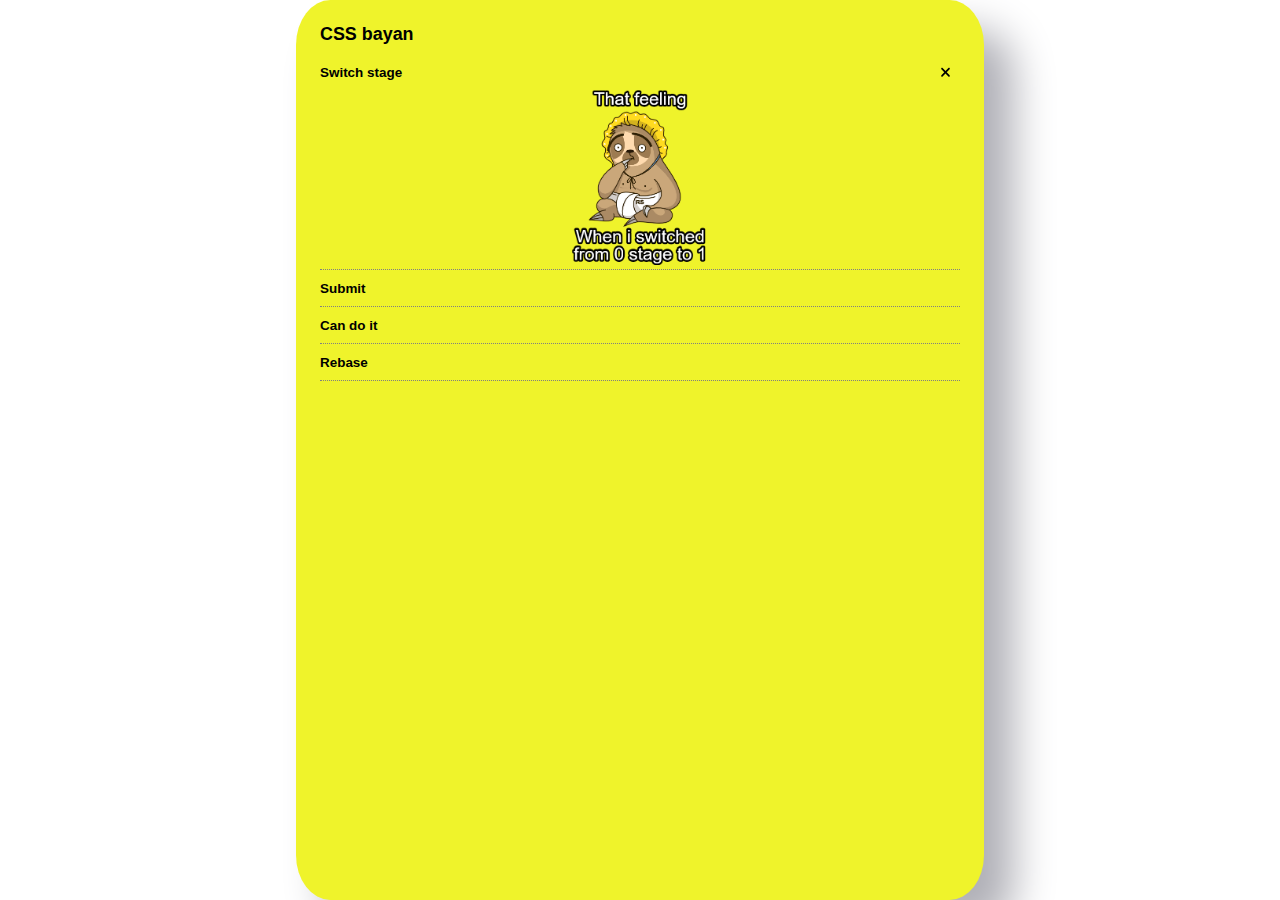
<file: index.html>
<!DOCTYPE html>
<html lang="en">
<head>
    <link rel="stylesheet" href="./css/style.css">
    <meta charset="UTF-8">
    <meta http-equiv="X-UA-Compatible" content="IE=edge">
    <meta name="viewport" content="width=device-width, initial-scale=1.0">
    <title>Bayan</title>
</head>
<body>
    
<div class="wrapper">
    <h1>CSS bayan</h1>
    <div class="row">
        <div class="accordion">
            <div class="accordion-item">
                <label>
                    <input type="radio" id="wrap" name="select" checked>
                    <div class="accordion-header">
                        <h2>Switch stage</h2>
                        <div class="xcross"></div>
                    </div>
                    <div class="accordion-content">
                        <div class="meme1"></div>
                    </div>
                </label>
              </div>
            </div>
            <div class="accordion">
                <div class="accordion-item">
                    <label>
                        <input type="radio" id="wrap" name="select">
                        <div class="accordion-header">
                            <h2>Submit</h2>
                            <div class="xcross"></div>
                        </div>
                        <div class="accordion-content">
                            <div class="meme2"></div>
                        </div>
                    </label>
                  </div>
             </div>
            <div class="accordion">
                <div class="accordion-item">
                    <label>
                        <input type="radio" id="wrap" name="select">
                        <div class="accordion-header">
                            <h2>Can do it</h2>
                            <div class="xcross"></div>
                        </div>
                        <div class="accordion-content">
                            <div class="meme3"></div>
                        </div>
                    </label>
                  </div>
            </div>
            <div class="accordion">
                <div class="accordion-item">
                    <label>
                        <input type="radio" id="wrap" name="select">
                        <div class="accordion-header">
                            <h2>Rebase</h2>
                            <div class="xcross"></div>
                        </div>
                        <div class="accordion-content">
                            <div class="meme4"></div>
                        </div>
                    </label>
                  </div>
            </div>
    </div>
</div>
</body>
</html>
</file>
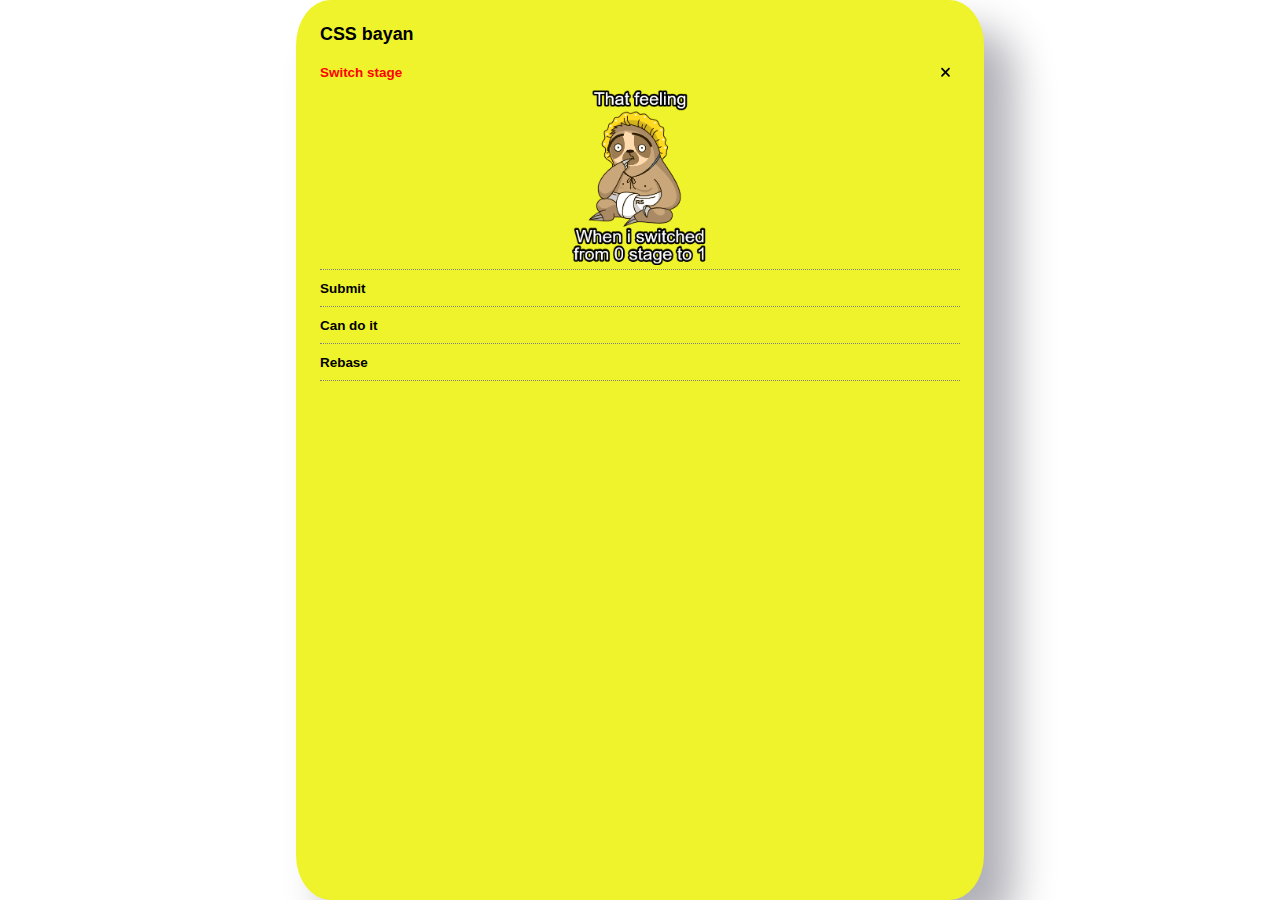
<file: cssBayan/index.html>
<!DOCTYPE html>
<html lang="en">
<head>
    <link rel="stylesheet" href="./css/style.css">
    <meta charset="UTF-8">
    <meta http-equiv="X-UA-Compatible" content="IE=edge">
    <meta name="viewport" content="width=device-width, initial-scale=1.0">
    <title>Bayan</title>
</head>
<body>
    
<div class="wrapper">
    <h1>CSS bayan</h1>
    <div class="row">

        <div class="accordion">
            <div class="accordion-item">
                <label>
                    <input type="radio" id="wrap" name="select" checked>
                    <div class="accordion-header">
                        <h2>Switch stage</h2>
                        <div class="xcross"></div>
                    </div>
                    <div class="accordion-content">
                        <div class="meme1"></div>
                    </div>
                </label>
              </div>
            </div>

            <div class="accordion">
                <div class="accordion-item">
                    <label>
                        <input type="radio" id="wrap" name="select">
                        <div class="accordion-header">
                            <h2>Submit</h2>
                            <div class="xcross"></div>
                        </div>
                        <div class="accordion-content">
                            <div class="meme2"></div>
                        </div>
                    </label>
                  </div>
             </div>

            <div class="accordion">
                <div class="accordion-item">
                    <label>
                        <input type="radio" id="wrap" name="select">
                        <div class="accordion-header">
                            <h2>Can do it</h2>
                            <div class="xcross"></div>
                        </div>
                        <div class="accordion-content">
                            <div class="meme3"></div>
                        </div>
                    </label>
                  </div>
            </div>
            
            <div class="accordion">
                <div class="accordion-item">
                    <label>
                        <input type="radio" id="wrap" name="select">
                        <div class="accordion-header">
                            <h2>Rebase</h2>
                            <div class="xcross"></div>
                        </div>
                        <div class="accordion-content">
                            <div class="meme4"></div>
                        </div>
                    </label>
                  </div>
            </div>
    </div>
</div>
</body>
</html>
</file>
<file: css/style.css>
/*Переменные*/
:root{
  --size-pc: 0.7vw;
  --size-laptop: 3vw;
  --size-phone: 3vw;
}
/*Обнуления и фонт по умолчанию*/
*{
    margin: 0;
    padding: 0;
    box-sizing: border-box;

}

body{
    /*выравнивание по центру*/
    height: 100vh;
    display:flex;
    flex-direction: column;
    align-items: center;
    justify-content: center;
   
    font-family: Arial, Helvetica, sans-serif;
    line-height: 1.2;
    font-size: var(--size-pc);
    }

h1{
    margin-bottom: 0.5em;
    text-align: left;
}

/*Обертка элемента с мемом*/
.wrapper{

    max-width: 60vw;
    min-height: 100vh;
    padding: 1.5rem;
    background-color: rgb(239, 243, 43);
    border-radius: 5%;
    box-shadow: 30px 30px 41px 0px #B0B0B7;
    overflow: hidden;
}
/* стилизация блоков с мемами*/
.accordion {
    display: flex;
    flex-direction: column;
    align-items: center;
  }

  .accordion-item {
    display: flex;
    min-height: 2vh;
    padding-bottom: 0.5em;
    border-bottom: 1px dotted grey;
  }

  .accordion-header {
    display: flex;
    justify-content: space-between;
    padding-bottom: 0.5em;
    cursor: pointer;
  }
  
  .accordion-content {
    display: flex;
    flex-direction: column;
    align-items: center;
    max-height: 0vh;
    overflow: hidden;
    transition: max-height 0.3s ease-in-out;
    cursor: pointer;
  }

/*Крестик вместо афтер*/
  .xcross{
    display: none;
    height: 1.5vh;
    width: 1.5vw;
    background: url(../assets/xmark.svg);
    background-size: contain;
    background-repeat: no-repeat;

  }
  
  /*Реалиация нажатия и тачпада*/
  .accordion:active .accordion-content {
    transition: max-height 0.3s ease-in-out;
    max-height: 15vh;
   
  }


 /*Реалиация выбора одного пунтка без JS*/
 input[type="radio"]{
  appearance: none;
 }

  input[type="radio"]:checked  ~ .accordion-content{
    transition: max-height 0.3s ease-in-out;
    max-height: 20em;
  }

  input[type="radio"]:checked + .accordion-header .xcross{
  display: block;
  transform: rotate(0);
  transition: transform 0.3s ease-in-out;
}
  /*Блок контента мемов*/

  .meme1{
    height: 20em;
    width: 20em;
    background: url(../assets/mem1.png) center no-repeat;
    background-size: cover;
  }

  .meme2{
    height: 20em;
    width: 20em;
    background: url(../assets/mem2.png) center no-repeat;
    background-size: cover;
  }

  .meme3{
    height: 20em;
    width: 20em;
    background: url(../assets/mem3.png) center no-repeat;
    background-size: cover;
  }

  .meme4{
    height: 20em;
    width: 20em;
    background: url(../assets/mem4.png) center no-repeat;
    background-size: cover;
  }



/*Под планш*/

@media screen and (max-width: 820px){
  body{
    font-size: var(--size-laptop);
  }
  
  .accordion{
    max-width: 90vh;
  }

  .accordion-item{
    max-width: 50vw;
  }


  label{
    min-width: 50vw;
  }

  .xcross{
    width: 2em;
    height: 2em;
  }

}

/*Под Телефон*/

@media screen and (max-width: 320px){
  body{
    font-size: var(--size-phone);
  }
  .accordion{
    max-width: 80vw;
  }

  label{
    min-width: 39%;
  }

  .xcross{
    width: 2em;
    height: 2em;
  }

}

/*Под ПК*/

@media (min-width: 1024px){
  body{
    font-size: var(--size-pc);
  }
  .accordion{
    min-width: 50vw;
  }

  .accordion-item{
    max-width: 80vw;
  }

  .accordion-header{
    min-width: 50vw;
  }

  label{
    max-width: 80vw;
  }

   /*Реалиация наведения мыши только в PC версии*/
   .accordion:hover .accordion-content {
    transition: max-height 0.3s ease-in-out;
    max-height: 20em;
    }

  .wrapper:hover .xcross {
    display: block;
    font-size: 1em;
    font-weight: bold;
    transform: rotate(45deg);
    transition: transform 0.3s ease-in-out;
  }

  .wrapper:hover .accordion-header{
    color: rgb(61, 83, 83);
  }

  .accordion:hover .xcross{
    transform: rotate(0deg);
  }


}
</file>
<file: cssBayan/css/style.css>
/*Переменные*/
:root{
  --size-pc: 0.7vw;
  --size-laptop: 3vw;
  --size-phone: 3vw;
}
/*Обнуления и фонт по умолчанию*/
*{
    margin: 0;
    padding: 0;
    box-sizing: border-box;

}

body{
    /*выравнивание по центру*/
    height: 100vh;
    display:flex;
    flex-direction: column;
    align-items: center;
    justify-content: center;
   
    font-family: Arial, Helvetica, sans-serif;
    line-height: 1.2;
    font-size: var(--size-pc);
    }

h1{
    margin-bottom: 0.5em;
    text-align: left;
}

/*Обертка элемента с мемом*/
.wrapper{

    max-width: 60vw;
    min-height: 100vh;
    padding: 1.5rem;
    background-color: rgb(239, 243, 43);
    border-radius: 5%;
    box-shadow: 30px 30px 41px 0px #B0B0B7;
    overflow: hidden;
}
/* стилизация блоков с мемами*/
.accordion {
    display: flex;
    flex-direction: column;
    align-items: center;
  }

  .accordion-item {
    display: flex;
    min-height: 2vh;
    padding-bottom: 0.5em;
    border-bottom: 1px dotted grey;
  }

  .accordion-header {
    display: flex;
    justify-content: space-between;
    padding-bottom: 0.5em;
    cursor: pointer;
  }
  
  .accordion-content {
    display: flex;
    flex-direction: column;
    align-items: center;
    max-height: 0vh;
    overflow: hidden;
    transition: max-height 0.3s ease-in-out;
    cursor: pointer;
  }

/*Крестик вместо афтер*/
  .xcross{
    display: none;
    height: 1.5vh;
    width: 1.5vw;
    background: url(../assets/xmark.svg);
    background-size: contain;
    background-repeat: no-repeat;

  }
  
  /*Реалиация нажатия и тачпада*/
  .accordion:active .accordion-content {
    transition: max-height 0.3s ease-in-out;
    max-height: 15vh;
   
  }

  /*Сохранение цвета при клике*/
  .accordion:active h2{
    color: black !important;
  }
  

 /*Реалиация выбора одного пунтка без JS*/
 input[type="radio"]{
  appearance: none;
 }

  input[type="radio"]:checked  ~ .accordion-content{
    transition: max-height 0.3s ease-in-out;
    max-height: 20em;
  }

  input[type="radio"]:checked + .accordion-header .xcross{
  display: block;
  transform: rotate(0);
  transition: transform 0.3s ease-in-out;
}
  input[type="radio"]:checked + .accordion-header h2{
    color: red;
  }
  /*Блок контента мемов*/

  .meme1{
    height: 20em;
    width: 20em;
    background: url(../assets/mem1.png) center no-repeat;
    background-size: cover;
  }

  .meme2{
    height: 20em;
    width: 20em;
    background: url(../assets/mem2.png) center no-repeat;
    background-size: cover;
  }

  .meme3{
    height: 20em;
    width: 20em;
    background: url(../assets/mem3.png) center no-repeat;
    background-size: cover;
  }

  .meme4{
    height: 20em;
    width: 20em;
    background: url(../assets/mem4.png) center no-repeat;
    background-size: cover;
  }



/*Под планш*/

@media screen and (max-width: 820px){
  body{
    font-size: var(--size-laptop);
  }
  
  .accordion{
    max-width: 90vh;
  }

  .accordion-item{
    max-width: 50vw;
  }


  label{
    min-width: 50vw;
  }

  .xcross{
    width: 2em;
    height: 2em;
  }

}

/*Под Телефон*/

@media screen and (max-width: 320px){
  body{
    font-size: var(--size-phone);
  }
  .accordion{
    max-width: 80vw;
  }

  label{
    min-width: 39%;
  }

  .xcross{
    width: 2em;
    height: 2em;
  }

}

/*Под ПК*/

@media (min-width: 1024px){
  body{
    font-size: var(--size-pc);
  }
  .accordion{
    min-width: 50vw;
  }

  .accordion-item{
    max-width: 80vw;
  }

  .accordion-header{
    min-width: 50vw;
  }

  label{
    max-width: 80vw;
  }

}

@media(hover:hover) {
     /*Реалиация наведения мыши только в PC версии*/
     .accordion:hover .accordion-content {
      transition: max-height 0.3s ease-in-out;
      max-height: 20em;
      }
  
    .wrapper:hover .xcross {
      display: block;
      font-size: 1em;
      font-weight: bold;
      transform: rotate(45deg);
      transition: transform 0.3s ease-in-out;
    }
    .wrapper:hover .accordion-header{
      color: red;
    }
  
    .accordion:hover .xcross{
      transform: rotate(0deg);
    }
}
</file>
